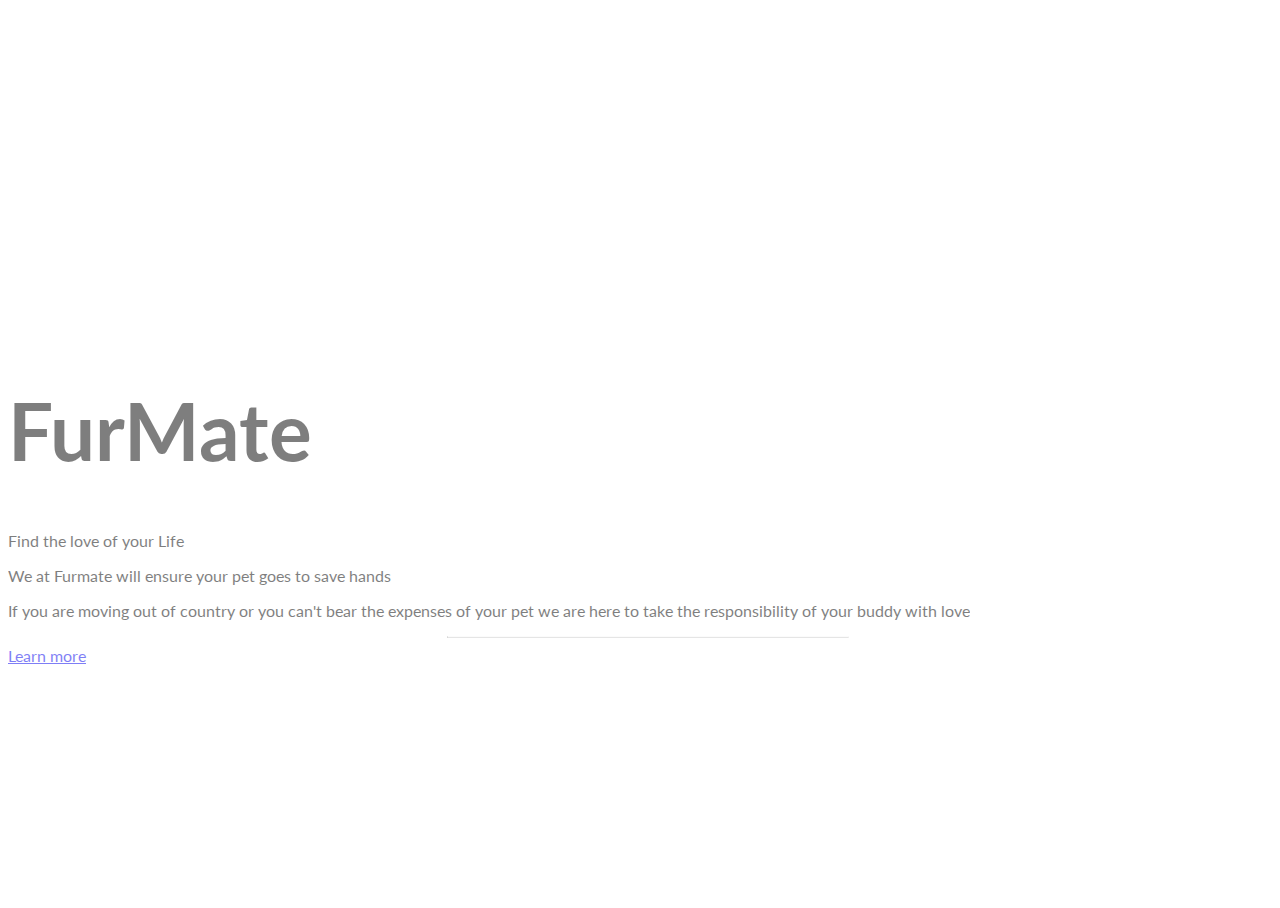
<file: index.html>
<!DOCTYPE html>
<html>
<head>
	<title>Furmate</title>
  <link rel="stylesheet" href="https://cdn.jsdelivr.net/npm/bootstrap@4.5.3/dist/css/bootstrap.min.css" integrity="sha384-TX8t27EcRE3e/ihU7zmQxVncDAy5uIKz4rEkgIXeMed4M0jlfIDPvg6uqKI2xXr2" crossorigin="anonymous">
	<link rel="stylesheet" type="text/css" href="https://maxcdn.bootstrapcdn.com/font-awesome/4.4.0/css/font-awesome.min.css">
	<link href="http://fonts.googleapis.com/css?family=Lato:300,400,700,300italic,400italic,700italic" rel="stylesheet" type="text/css">

	<link rel="stylesheet" type="text/css" href="app.css">
</head>
<body>
<!-- 

 <div class="container">
 	<div class="row">
 		<div class="col-lg-12">
 			<div class="content">
 				<h1>FurMate</h1>
 				<h3>Find the love of your life</h3>
 				<hr>
 				<button class="btn btn-default btn-lg"><i class="fa fa-paw fa-fw"></i> Get Started!</button>
 			</div>
 		</div>
 	</div>
 </div> -->
 <div class="container">

   <div class="content"></div>
 <div class="jumbotron jumbotron-magic justify-content-center text-center display-6">
  
  <div class="img"></div>
  <h1 class="display-4">FurMate</h1>
  <p class="lead">Find the love of your Life</p>
  <p>We at Furmate will ensure your pet goes to save hands </p>
  <p>If you are moving out of country or you can't bear the expenses of your pet we are here to take the responsibility of your buddy with love</p>
  <hr class="my-4">
  <a class="btn btn-primary btn-lg" href="firstpage.html" role="button">Learn more</a>
</div>
</div></div>
</div>
 <script src="https://code.jquery.com/jquery-3.5.1.slim.min.js" integrity="sha384-DfXdz2htPH0lsSSs5nCTpuj/zy4C+OGpamoFVy38MVBnE+IbbVYUew+OrCXaRkfj" crossorigin="anonymous"></script>
 <script src="https://cdn.jsdelivr.net/npm/bootstrap@4.5.3/dist/js/bootstrap.bundle.min.js" integrity="sha384-ho+j7jyWK8fNQe+A12Hb8AhRq26LrZ/JpcUGGOn+Y7RsweNrtN/tE3MoK7ZeZDyx" crossorigin="anonymous"></script>


</body>
</html>
</file>
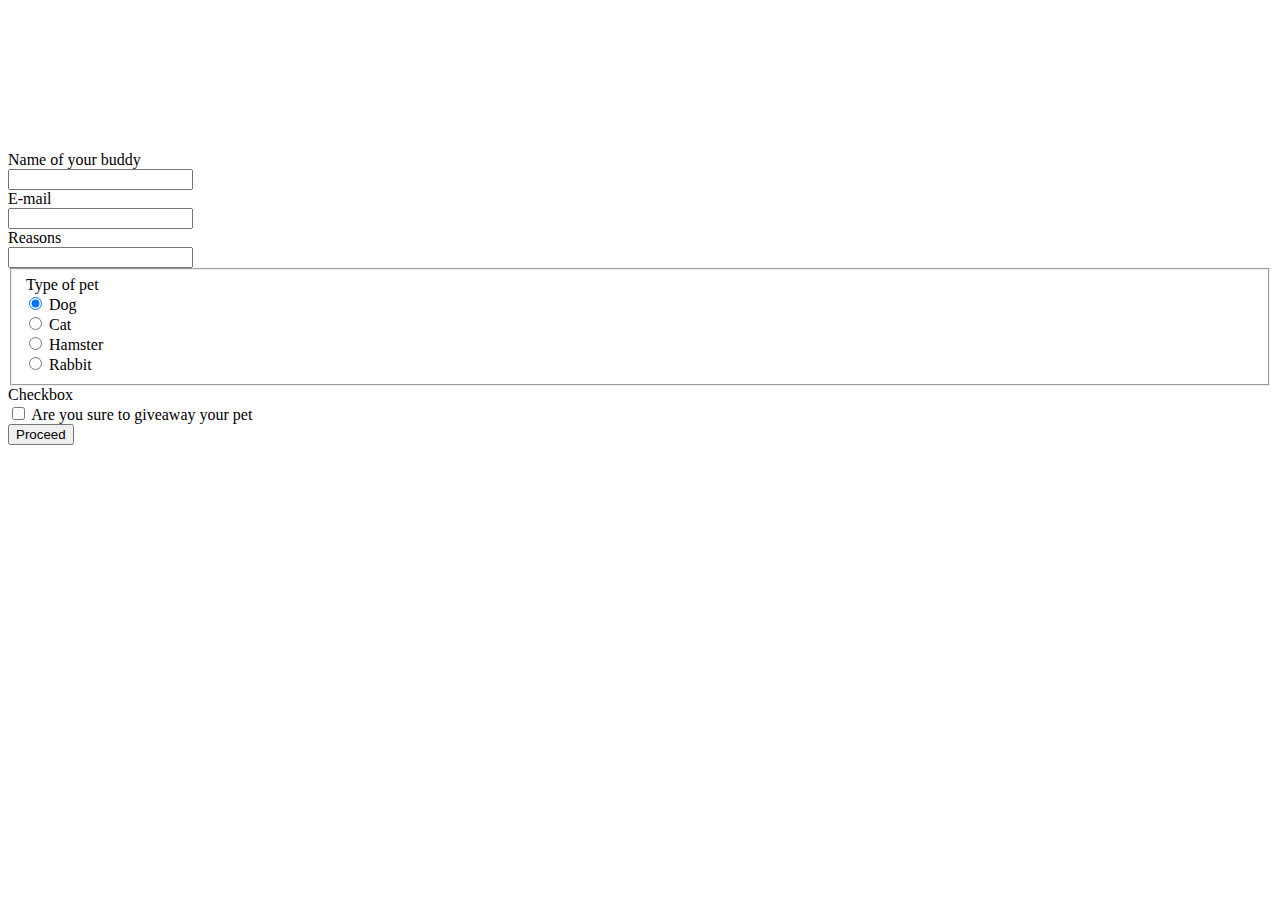
<file: giveaway.html>
<!DOCTYPE html>
<html lang="en">
<head>
    <link rel="stylesheet" href="https://cdn.jsdelivr.net/npm/bootstrap@4.5.3/dist/css/bootstrap.min.css" integrity="sha384-TX8t27EcRE3e/ihU7zmQxVncDAy5uIKz4rEkgIXeMed4M0jlfIDPvg6uqKI2xXr2" crossorigin="anonymous">
    <meta charset="UTF-8">
    <link rel="stylesheet" href="app2.css">
    <meta name="viewport" content="width=device-width, initial-scale=1.0">
    <title>Giveaway</title>
</head>
<body>
    <div class="container">
    <form>
        <div class="form-group row">
          <label  class="col-sm-2 col-form-label">Name of your buddy</label>
          <div class="col-sm-10">
            <input class="form-control" >
          </div>
        </div>
        <div class="form-group row">
            <label class="col-sm-2 col-form-label">E-mail</label>
            <div class="col-sm-10">
              <input type="email" class="form-control" id="inputEmail3">
            </div>
          </div>
          <div class="form-group row">
            <label  class="col-sm-2 col-form-label">Reasons</label>
            <div class="col-sm-10">
              <input type="email" class="form-control" id="inputEmail3">
            </div>
          </div>
        <fieldset class="form-group">
          <div class="row">
            <legend class="col-form-label col-sm-2 pt-0">Type of pet</legend>
            <div class="col-sm-10">
              <div class="form-check">
                <input class="form-check-input" type="radio" name="gridRadios" id="gridRadios1" value="option1" checked>
                <label class="form-check-label" for="gridRadios1">
                  Dog
                </label>
              </div>
              <div class="form-check">
                <input class="form-check-input" type="radio" name="gridRadios" id="gridRadios2" value="option2">
                <label class="form-check-label" for="gridRadios2">
                  Cat
                </label>
              </div>
              <div class="form-check">
                <input class="form-check-input" type="radio" name="gridRadios" id="gridRadios2" value="option2">
                <label class="form-check-label" for="gridRadios2">
                  Hamster
                </label>
              </div>
              <div class="form-check">
                <input class="form-check-input" type="radio" name="gridRadios" id="gridRadios2" value="option2">
                <label class="form-check-label" for="gridRadios2">
                  Rabbit
                </label>
              </div>
            </div>
          </div>
        </fieldset>
        <div class="form-group row">
          <div class="col-sm-2">Checkbox</div>
          <div class="col-sm-10">
            <div class="form-check">
              <input class="form-check-input" type="checkbox" id="gridCheck1">
              <label class="form-check-label" for="gridCheck1">
                Are you sure to giveaway your pet
              </label>
            </div>
          </div>
        </div>
        <div class="form-group row">
          <div class="col-sm-10">
            <button type="submit" class="btn btn-primary">Proceed</button>
          </div>
        </div>
      </form>
      
    </div>

</body>
<script src="https://code.jquery.com/jquery-3.5.1.slim.min.js" integrity="sha384-DfXdz2htPH0lsSSs5nCTpuj/zy4C+OGpamoFVy38MVBnE+IbbVYUew+OrCXaRkfj" crossorigin="anonymous"></script>
<script src="https://cdn.jsdelivr.net/npm/bootstrap@4.5.3/dist/js/bootstrap.bundle.min.js" integrity="sha384-ho+j7jyWK8fNQe+A12Hb8AhRq26LrZ/JpcUGGOn+Y7RsweNrtN/tE3MoK7ZeZDyx" crossorigin="anonymous"></script>
</html>
</file>
<file: app.css>
body {
    background: url(https://images.unsplash.com/photo-1522276498395-f4f68f7f8454?ixlib=rb-1.2.1&ixid=eyJhcHBfaWQiOjEyMDd9&auto=format&fit=crop&w=1049&q=80ttps://images.unsplash.com/photo-1415369629372-26f2fe60c467);
    background-size: cover;
    background-position: center; 
}

.jumbotron-magic {
    margin-bottom: 0px;
    opacity: 0.5;
    
    color: #000;
    width: 100%;
    height: 100%;
    background-size: cover;
    overflow: hidden;

    top:0;
    left:0;
    z-index:1;
}

body,
html {
    width: 100%;
    height: 100%;
    font-family: "Lato";
    color: white;
}

h1 {
	font-weight: 700;
	font-size: 5em;
}


.content{
	padding-top: 25%;
	text-align: center;
    text-shadow: 0px 4px 3px rgba(0,0,0,0.4),
                 0px 8px 13px rgba(0,0,0,0.1),
                 0px 18px 23px rgba(0,0,0,0.1);
}

hr {
    width: 400px;
    border-top: 1px solid #f8f8f8;
    border-bottom: 1px solid rgba(0,0,0,0.2);
}
</file>
<file: app2.css>
body {
    margin-top: 4cm;
    background: url(
        https://images.unsplash.com/photo-1453227588063-bb302b62f50b?ixlib=rb-1.2.1&ixid=eyJhcHBfaWQiOjEyMDd9&auto=format&fit=crop&w=1050&q=80mages.uhttps://images.unsplash.com/photo-1585161089674-10bef9c6c91d?ixlib=rb-1.2.1&ixid=eyJhcHBfaWQiOjEyMDd9&auto=format&fit=crop&w=925&q=80nsplash.com/photo-1585161089674-10bef9c6c91d?ixlib=rb-1.2.1&ixid=eyJhcHBfaWQiOjEyMDd9&auto=format&fit=crop&w=925&q=80ttps://images.unsplash.com/photo-1522276498395-f4f68f7f8454?ixlib=rb-1.2.1&ixid=eyJhcHBfaWQiOjEyMDd9&auto=format&fit=crop&w=1049&q=80ttps://images.unsplash.com/photo-1415369629372-26f2fe60c467);
    background-size: cover;
    background-position: center; 
}
button{
justify-content: center;
}
</file>
